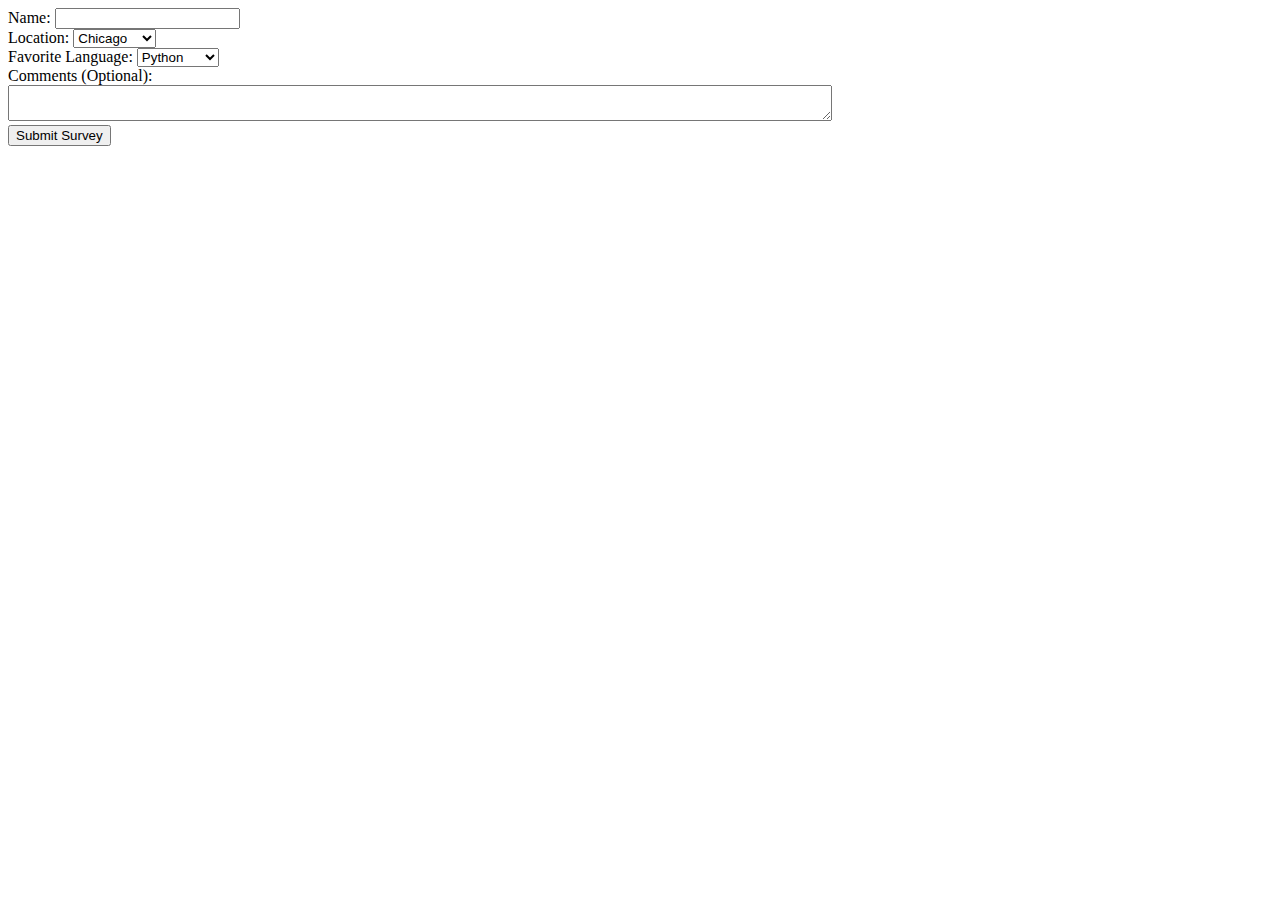
<file: dojo_survey/templates/index.html>
<!DOCTYPE html>
<head>
    <!-- Required meta tags -->
    <meta charset="utf-8">
    <meta name="viewport" content="width=device-width, initial-scale=1, shrink-to-fit=no">
    <title>Bootstrap Example</title>
    <!-- load Bootstrap -->
    <link href="https://cdn.jsdelivr.net/npm/bootstrap@5.0.1/dist/css/bootstrap.min.css" rel="stylesheet" integrity="sha384-+0n0xVW2eSR5OomGNYDnhzAbDsOXxcvSN1TPprVMTNDbiYZCxYbOOl7+AMvyTG2x" crossorigin="anonymous">
    
    <!-- Optional JavaScript -->
    <script src="https://cdn.jsdelivr.net/npm/bootstrap@5.0.1/dist/js/bootstrap.bundle.min.js" integrity="sha384-gtEjrD/SeCtmISkJkNUaaKMoLD0//ElJ19smozuHV6z3Iehds+3Ulb9Bn9Plx0x4" crossorigin="anonymous"></script>
</head>

<body>
    <div class="container-fluid">
        <form action='/process' method='post'>
            <div class="mb-3">
                <label class="form-label" for='name'>Name:</label>
                <input type='text' name='name' class="form-control">
            </div>
            <div class="mb-3">
                <label for='location' class="form-label">Location:</label>
                <select name="location" id="location" class="form-select">Python
                    <option value="Chicago">Chicago</option>
                    <option value="Columbus">Columbus</option>
                    <option value="Cleveland">Cleveland</option>
                </select>
            </div>
            <div class="mb-3">
                <label for='language' class="form-label">Favorite Language:</label>
                <select name="language" id="language" class="form-select">Python
                    <option value="python">Python</option>
                    <option value="javascript">Javascript</option>
                    <option value="java">Java</option>
                </select>
            </div>
            <div class="mb-3">
                <label for="comments">Comments (Optional):</label>
            </div>
            <div>
                <textarea name="comments" id="" cols="100" ></textarea>
            </div>
            <input type="submit" value="Submit Survey">
        </form>
    </div>




</body>
</html>
</file>
